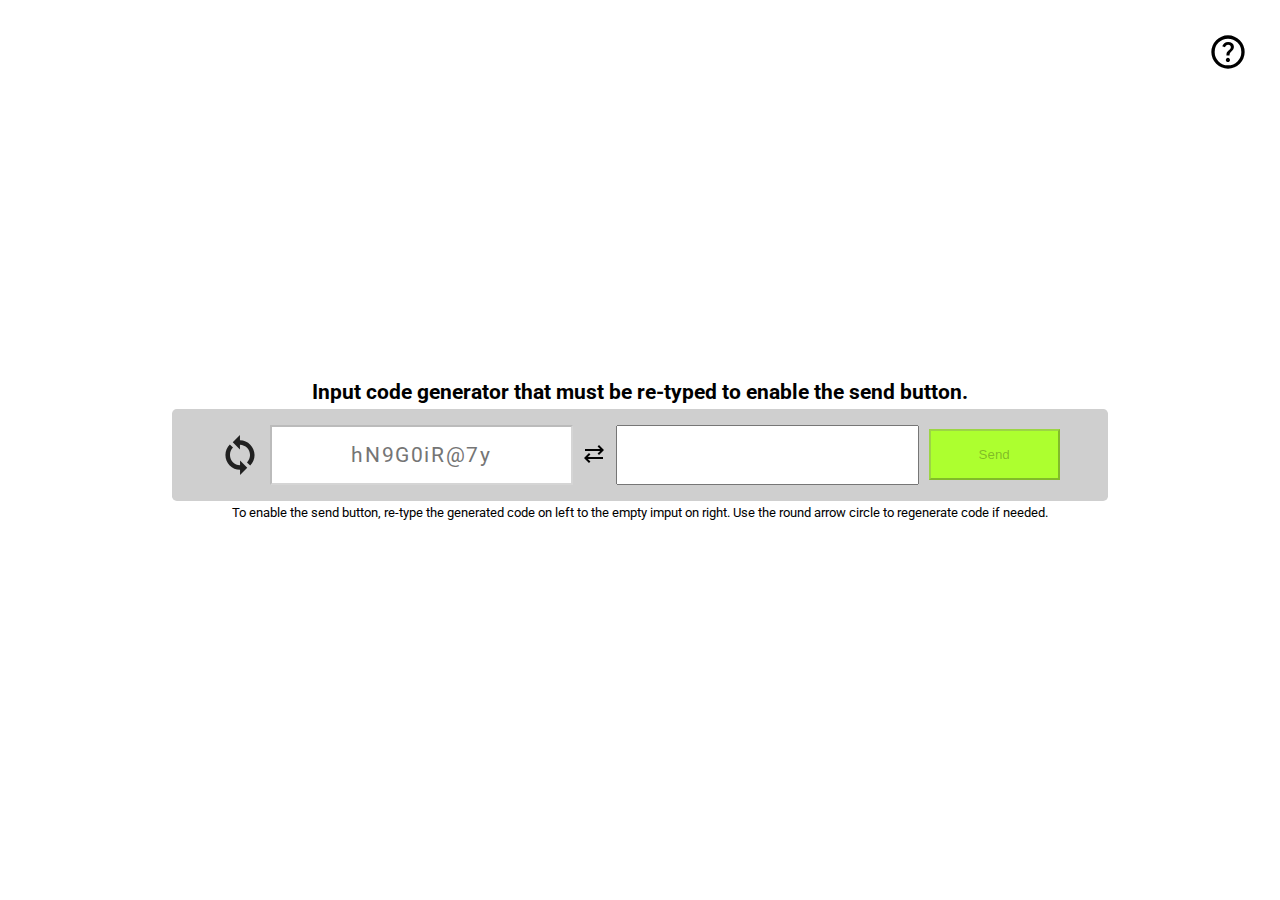
<file: index.html>
<!DOCTYPE html>
<html lang="en">
<head>
    <meta charset="UTF-8">
    <meta name="viewport" content="width=device-width, initial-scale=1.0">
    <title>Generator</title>
    <link rel="stylesheet" href="style.css">
    <link rel="preconnect" href="https://fonts.googleapis.com">
    <link rel="preconnect" href="https://fonts.gstatic.com" crossorigin>
    <link href="https://fonts.googleapis.com/css2?family=Roboto:ital,wght@0,100;0,300;0,400;0,500;0,700;0,900;1,100;1,300;1,400;1,500;1,700;1,900&display=swap" rel="stylesheet">
</head>
<body>
    <div class="help">
        <a href="help.html"><svg xmlns="http://www.w3.org/2000/svg" height="40" width="40" viewBox="0 -960 960 960" ><path d="M478-240q21 0 35.5-14.5T528-290q0-21-14.5-35.5T478-340q-21 0-35.5 14.5T428-290q0 21 14.5 35.5T478-240Zm-36-154h74q0-33 7.5-52t42.5-52q26-26 41-49.5t15-56.5q0-56-41-86t-97-30q-57 0-92.5 30T342-618l66 26q5-18 22.5-39t53.5-21q32 0 48 17.5t16 38.5q0 20-12 37.5T506-526q-44 39-54 59t-10 73Zm38 314q-83 0-156-31.5T197-197q-54-54-85.5-127T80-480q0-83 31.5-156T197-763q54-54 127-85.5T480-880q83 0 156 31.5T763-763q54 54 85.5 127T880-480q0 83-31.5 156T763-197q-54 54-127 85.5T480-80Zm0-80q134 0 227-93t93-227q0-134-93-227t-227-93q-134 0-227 93t-93 227q0 134 93 227t227 93Zm0-320Z"/></svg>
        </a>
    </div>
    <form>
        <h1>Input code generator that must be re-typed to enable the send button.</h1>
        <div class="generator__container">
        <svg id="dice" xmlns="http://www.w3.org/2000/svg" width="40" height="40" viewBox="0 0 57.8 79.35">
        <path class="cls-1" d="M28.8,10.38V0l-14.3,14.3,14.3,14.3v-9.21c11.07.27,20,9.34,20,20.47,0,5.65-2.3,10.78-6.01,14.49l6.36,6.36c5.34-5.34,8.65-12.72,8.65-20.85,0-16.1-12.96-29.22-29-29.49Z"/>
        <path class="cls-1" d="M29,59.96c-11.07-.27-20-9.34-20-20.47,0-5.65,2.3-10.78,6.01-14.49l-6.36-6.36C3.31,23.97,0,31.35,0,39.48c0,16.1,12.96,29.22,29,29.49v10.38l14.3-14.3-14.3-14.3v9.21Z"/>
        </svg>
        <!-- This is input for the js generated code to be displayed. -->
        <input type="text" disabled class="generator keygen"  placeholder="?????"></input>
        <!-- This is input for the user to type in the code displayed code. -->
        <span class="arrow"><svg xmlns="http://www.w3.org/2000/svg" height="24" viewBox="0 -960 960 960" width="24"><path d="M280-120 80-320l200-200 57 56-104 104h607v80H233l104 104-57 56Zm400-320-57-56 104-104H120v-80h607L623-784l57-56 200 200-200 200Z"/></svg></span>
        <input type="text" maxlength="10" class="generator keypass"></input>
        <button class="confirmButton">Send</button>
        </div>
        <p>To enable the send button, re-type the generated code on left to the empty imput on right. Use the round arrow circle to regenerate code if needed.</p>
    </form>
    <script src="generator.js"></script>
    <!-- <script src="test.js"></script> -->
</body>
</html>
</file>
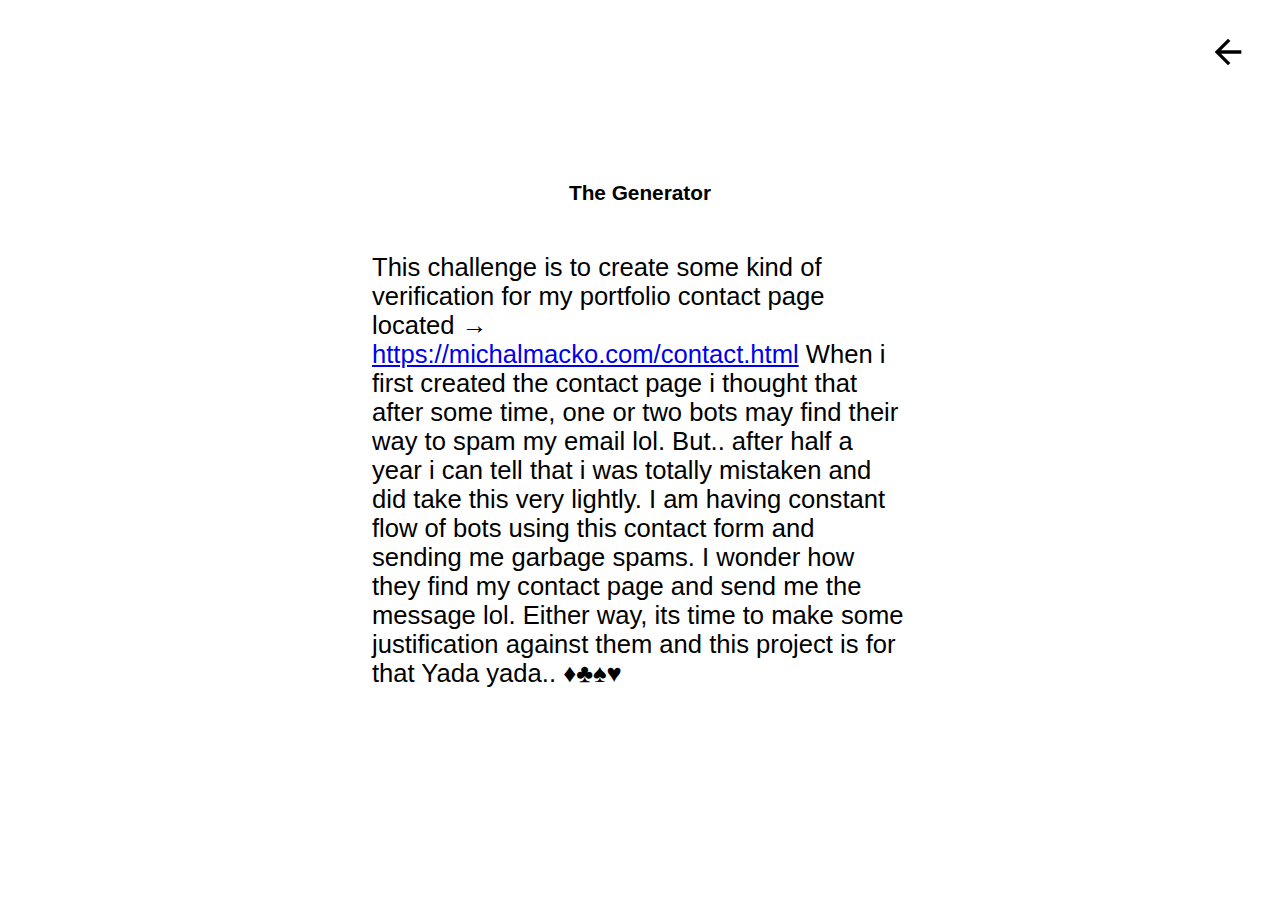
<file: help.html>
<!DOCTYPE html>
<html lang="en">
<head>
    <meta charset="UTF-8">
    <meta name="viewport" content="width=device-width, initial-scale=1.0">
    <title>Help Guide</title>
    <link rel="stylesheet" href="style.css">
</head>
<body>
        <div class="back">
            <a href="index.html">
            <svg xmlns="http://www.w3.org/2000/svg" height="40" width="40" viewBox="0 -960 960 960" ><path d="m313-440 224 224-57 56-320-320 320-320 57 56-224 224h487v80H313Z"/></svg>
            </a>
        </div>
        <div class="help__guide">
                <h1>The Generator</h1>
                <p>
                    This challenge is to create some kind of verification for my portfolio contact page located → <a href="https://michalmacko.com/contact.html" target="_blank">https://michalmacko.com/contact.html</a> When i first created the contact page i thought that after some time, one or two bots may find their way to spam my email lol. But.. after half a year i can tell that i was totally mistaken and did take this very lightly. I am having constant flow of bots using this contact form and sending me garbage spams. I wonder how they find my contact page and send me the message lol. Either way, its time to make some justification against them and this project is for that Yada yada.. ♦♣♠♥
                </p>
        </div>
</body>
</html>
</file>
<file: style.css>
*{
    margin: 0;
    padding: 0;
    box-sizing: border-box;
}

h1,h2,h3,h4,h5,h6,p,span,a{
    font-family: "Roboto",Arial, Helvetica, sans-serif;
}

@keyframes rotate {
    from {
      transform: rotate(0deg);
    }
    to {
      transform: rotate(-360deg);
    }
}

.help, .back{
    position: fixed;
    top: 2rem;
    right: 2rem;
}

.help__guide{
    height: 100vh;
    display: flex;
    flex-direction: column;
    justify-content: center;
    align-items: center;
    min-width: 500px;
}

.help__guide p{
    max-width: 600px;
    font-size: 1.6rem;
    padding: 2rem;
}

.help__guide h1{
    font-size: 2.3  rem;
    padding-bottom: 1rem;
}

h1{
    font-family: "Roboto", Arial, Helvetica, sans-serif;
    font-size: 1.3rem;
    padding-bottom: .3rem;
}

p{
    padding-top: .3rem;
    font-size: .8rem;
}

form{
    height: 100vh;
    display: flex;
    flex-direction: column;
    justify-content: center;
    align-items: center;
}

.generator__container{
    display: flex;
    justify-content: center;
    align-items: center;
    gap: .6rem;
    padding: 1rem 3rem;
    background-color: rgb(207, 207, 207);
    border-radius: .3rem;
}


.generator, .confirmButton{
    padding: 1rem;
}

#dice{
    cursor: pointer;
    transition: ease-in 0.1s;
    fill: rgb(33, 33, 33);
}

.clicked {
    /* transform: scale(1.2); Scale up by 20% when clicked */
    animation: rotate 0.2s linear;
}

#dice:hover{
    scale: 0.9;
    transition: ease-out 0.1s;
}

.confirmButton{
    padding: 1rem 3rem;
}

.generated{
    font-size: 2rem;
    letter-spacing: .3rem;
}

button{
    background-color: greenyellow;
}

.arrow{
    font-size: 2rem;
    /* color: lightgrey; */
}

form input[type="text"]{
    font-size: 1.3rem;
    letter-spacing: .1rem;
    text-align: center;
    font-family: "Roboto",Arial, Helvetica, sans-serif
}

.keygen[type="text"]{
    background-color: white;
    color: black;
}

.keypass[type="text"]{
    /* background-color: rgb(255, 26, 26); */
    color: black;
}
</file>
